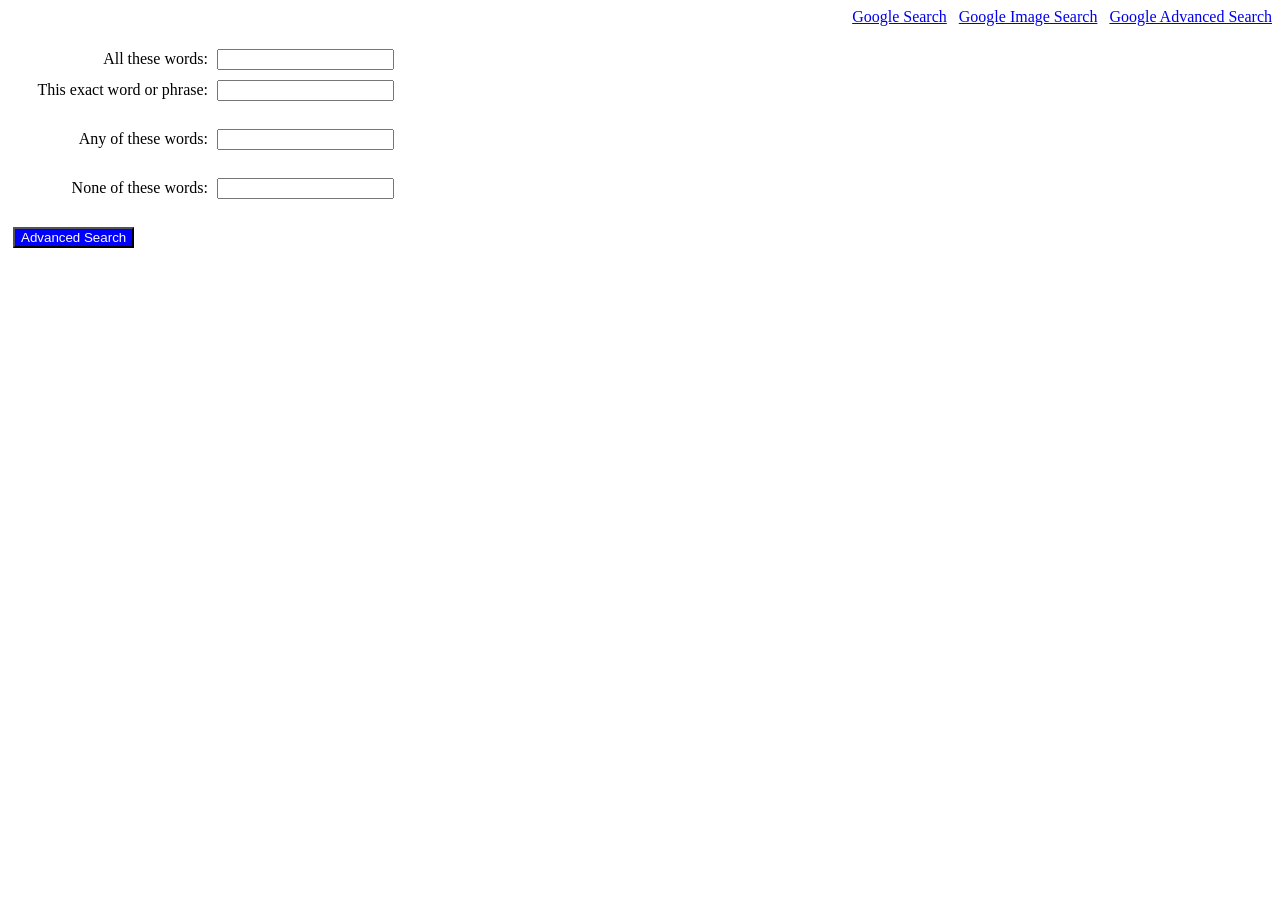
<file: Week 0/Search - Modified/advanced.html>
<!DOCTYPE html>
<html lang="en">
    <head>
        <title>Google Advanced Search</title>
        <link rel="stylesheet" href="styles.css">
    </head>
    <body>
        <div class="navbar">
            <div id="right-align">
                <a href="index.html">Google Search</a>
                <a href="image.html">Google Image Search</a>
                <a href="advanced.html">Google Advanced Search</a>
            </div>
        </div>
        <br>
        <div id="mainContent">
            <div id="adv-input-field">
                <form action="https://www.google.com/search">
                    <div>
                        <label class="theLabels">All these words:</label>
                        <input class="theInputs" id="adv-search-input" type="text" name="as_q">
                    </div>
                    
                    <div>
                        <label class="theLabels">This exact word or phrase:</label>
                        <input class="theInputs" id="adv-search-input" type="text" name="as_epq">
                    </div>
                    <br>
                    <div>
                        <label class="theLabels">Any of these words:</label>
                        <input class="theInputs" id="adv-search-input" type="text" name="as_oq">
                    </div>
                    <br>
                    <div>
                        <label class="theLabels">None of these words:</label>
                        <input class="theInputs" id="adv-search-input" type="text" name="as_eq">
                    </div>
                    <br>
                    <input id="adv-button" type="submit" value="Advanced Search">
                    
                </form>
            </div>
        </div>
        
    </body>
</html>
</file>
<file: Week 0/Search - Modified/styles.css>
.navbar {
    /* background-color: aqua; */
    /* display: inline; */
    width: 100%;
    /* margin-top: 10px; */
    /* background-color: #f1d8d8; */
    text-align: right;
}

/* .navbar::after {
    content:"";
    display: table;
    clear: both;
} */

a {
    /* float: right; */
    padding-left: 8px;
}

#mainContent {
    width: 100%;
    /* margin-top: 20px; */
}

#logo {
    background-color: gray;
    width: 600px;
    display: block;
    margin: 0px auto;

}

#input-field {
    text-align: center;
}

input {
    margin: 5px;
}

#search-input {
    width: 300px;
    border-radius: 15px;
    padding: 3px;
}

label {
    display: inline-block;
        width: 200px;
        text-align: right;
}

#adv-button {
    background-color: blue;
    color: white;
}
</file>
